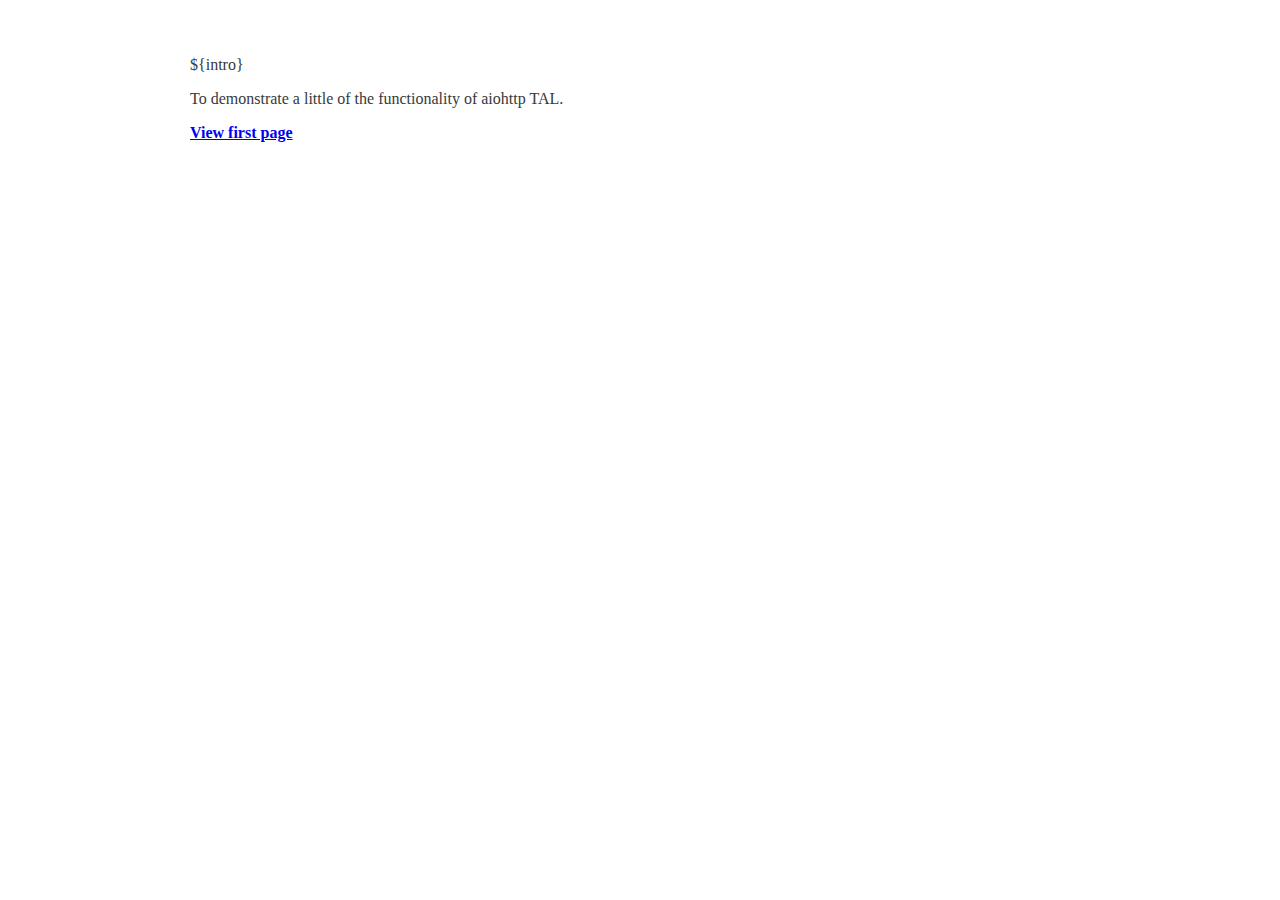
<file: examples/templates/index.html>
<!DOCTYPE html>
<html xmlns="http://www.w3.org/1999/xhtml"
      metal:use-macro="load: base.html">
<head>
  <link href="../static/style.css" rel="stylesheet" tal:condition="nothing" />
</head>
<body>
<div metal:fill-slot="content">
  <p>${intro}</p>

  <p>
    To demonstrate a little of the functionality of aiohttp TAL.
  </p>
  <b>
    <a href="translation.html" tal:attributes="href url('translation')">View first page</a>
  </b>
</div>
</body>
</html>
</file>
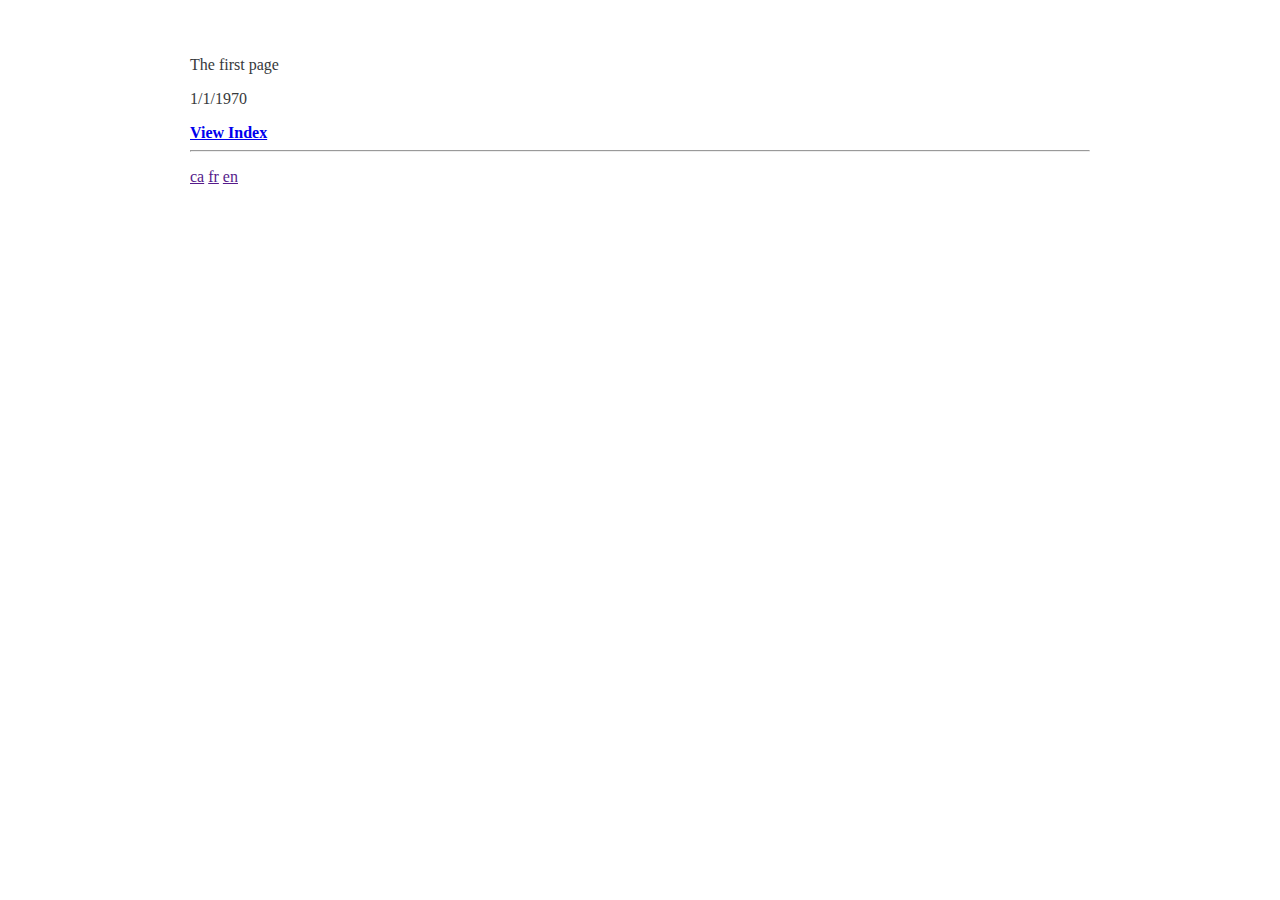
<file: examples/templates/translation.html>
<!DOCTYPE html>
<html xmlns="http://www.w3.org/1999/xhtml"
      xmlns:tal="http://xml.zope.org/namespaces/tal"
      xmlns:metal="http://xml.zope.org/namespaces/metal"
      xmlns:i18n="http://xml.zope.org/namespaces/i18n"
      metal:use-macro="load: base.html"
      i18n:domain="mydomain">
<head>
  <link href="../static/style.css" tal:attributes="href static('style.css')" rel="stylesheet" tal:condition="nothing"/>
</head>
<body>
<div metal:fill-slot="content">


<p i18n:translate="">The first page</p>

<p tal:condition="request.locale|nothing">
  <span tal:define="datetime import: datetime;
                    today datetime.datetime.now();"
        tal:content="request.locale.format_datetime(today)">
	1/1/1970
  </span>
</p>


<b>
<a href="index.html" tal:attributes="href url('index')"
   title="Go to index" i18n:attributes="title"
   i18n:translate="">
  View Index
</a>
</b>


<hr/>

<p tal:condition="request.locale|nothing">
<a href="" onclick="document.cookie='locale=ca'">ca</a>
<a href="" onclick="document.cookie='locale=fr_FR'">fr</a>
<a href="" onclick="document.cookie='locale=en'">en</a>
</p>

</div>
</body>
</html>
</file>
<file: examples/static/style.css>
html, body {
  font-family: Garamond, Georgia, serif;
  margin: 0 auto;
  color: #373a3c;
  max-width: 940px;
  padding: 20px 20px;
}
</file>
